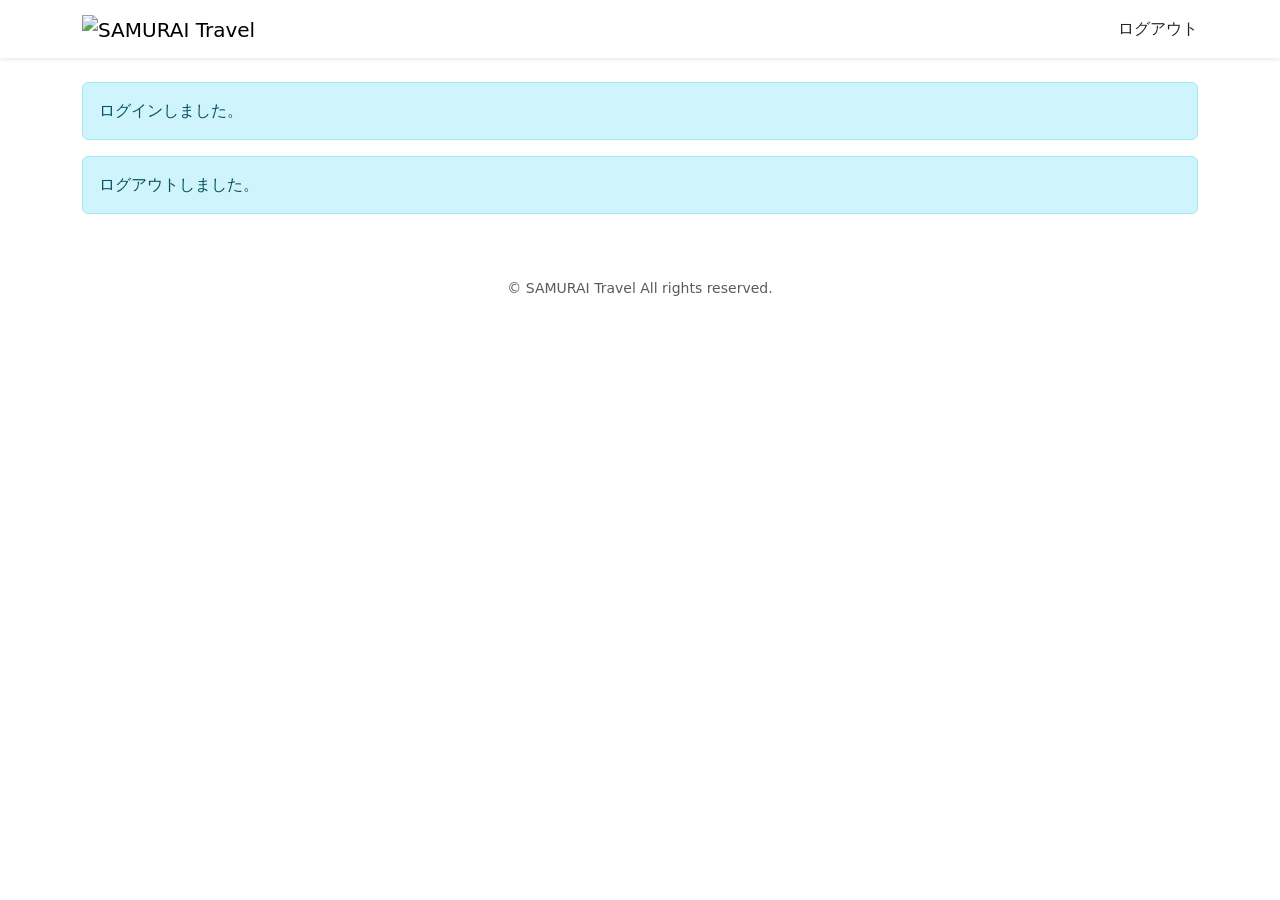
<file: samuraitravel/target/classes/templates/index.html>
<!DOCTYPE html>
<html xmlns:th="https://www.thymeleaf.org">
   <head>
       <meta charset="UTF-8">
       <meta name="viewport" content="width=device-width, initial-scale=1">

       <!-- Bootstrap -->
       <link href="https://cdn.jsdelivr.net/npm/bootstrap@5.3.0/dist/css/bootstrap.min.css" rel="stylesheet" integrity="sha384-9ndCyUaIbzAi2FUVXJi0CjmCapSmO7SnpJef0486qhLnuZ2cdeRhO02iuK6FUUVM" crossorigin="anonymous">

       <!-- Google Fonts -->
       <link rel="preconnect" href="https://fonts.googleapis.com">
       <link rel="preconnect" href="https://fonts.gstatic.com" crossorigin>
       <link href="https://fonts.googleapis.com/css2?family=Noto+Sans+JP:wght@400;500&display=swap" rel="stylesheet">

       <!-- CSSファイル -->
       <link th:href="@{/css/style.css}" rel="stylesheet">

       <title>SAMURAI Travel</title>
   </head>
   <body>
       <div class="samuraitravel-wrapper">
           <header>
               <nav class="navbar navbar-expand-md navbar-light bg-white shadow-sm samuraitravel-navbar">
                   <div class="container samuraitravel-container">
                       <a class="navbar-brand" th:href="@{/}">
                           <img class="samuraitravel-logo me-1" th:src="@{/images/logo.png}" alt="SAMURAI Travel">
                       </a>

                       <ul class="navbar-nav ms-auto">
                           <li class="nav-item">
                               <a th:href="@{/logout}" onclick="event.preventDefault(); document.getElementById('logout-form').submit();">
                                   ログアウト
                               </a>
                               <form id="logout-form" class="d-none" th:action="@{/logout}" method="post"></form>
                           </li>
                       </ul>
                   </div>
               </nav>
           </header>

           <main>
               <div class="container pt-4 pb-5 samuraitravel-container">
                   <div th:if="${param.loggedIn}" class="alert alert-info">
                       ログインしました。
                   </div>

                   <div th:if="${param.loggedOut}" class="alert alert-info">
                       ログアウトしました。
                   </div>
               </div>
           </main>

           <footer>
               <div class="d-flex justify-content-center align-items-center h-100">
                   <p class="text-center text-muted small mb-0">&copy; SAMURAI Travel All rights reserved.</p>
               </div>
           </footer>
       </div>

       <!-- Bootstrap -->
       <script src="https://cdn.jsdelivr.net/npm/bootstrap@5.3.0/dist/js/bootstrap.bundle.min.js" integrity="sha384-geWF76RCwLtnZ8qwWowPQNguL3RmwHVBC9FhGdlKrxdiJJigb/j/68SIy3Te4Bkz" crossorigin="anonymous"></script>
   </body>
</html>
</file>
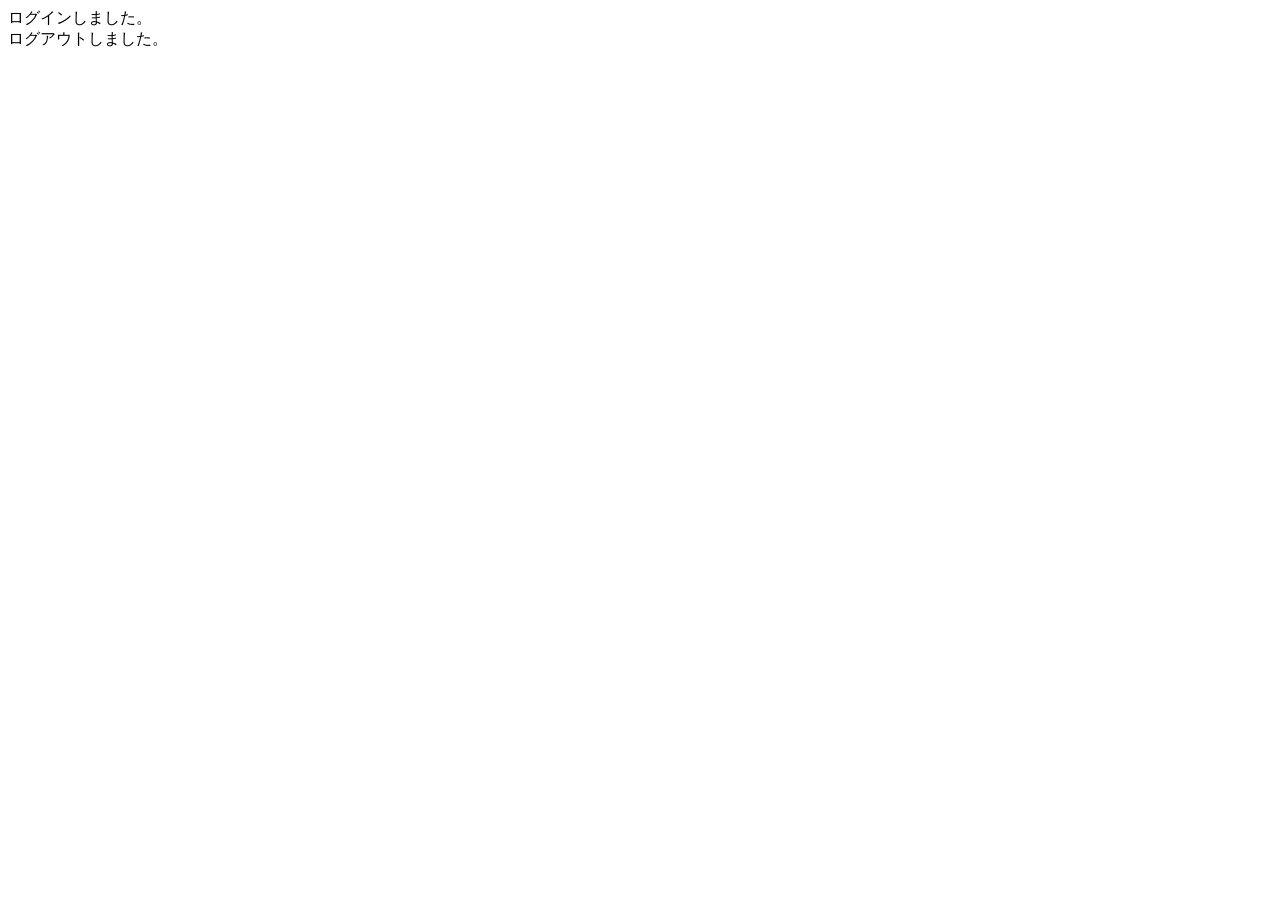
<file: samuraitravel/src/main/resources/templates/index.html>
<!DOCTYPE html>
<html xmlns:th="https://www.thymeleaf.org" xmlns:sec="http://www.thymeleaf.org/extras/spring-security">
   <head>
        <div th:replace="~{fragment :: meta}"></div>
        <div th:replace="~{fragment :: styles}"></div>

       <title>SAMURAI Travel</title>
   </head>
   <body>
       <div class="samuraitravel-wrapper">
            <div th:replace="~{fragment :: header}"></div>

           <main>
               <div class="container pt-4 pb-5 samuraitravel-container">
                   <div th:if="${param.loggedIn}" class="alert alert-info">
                       ログインしました。
                   </div>

                   <div th:if="${param.loggedOut}" class="alert alert-info">
                       ログアウトしました。
                   </div>
                    <div th:if="${successMessage}" class="alert alert-info">
                        <span th:text="${successMessage}"></span>
                    </div>
               </div>
           </main>
           <div th:replace="~{fragment :: footer}"></div>
       </div>

       <!-- Bootstrap -->
       <div th:replace="~{fragment :: scripts}"></div>
   </body>
</html>
</file>
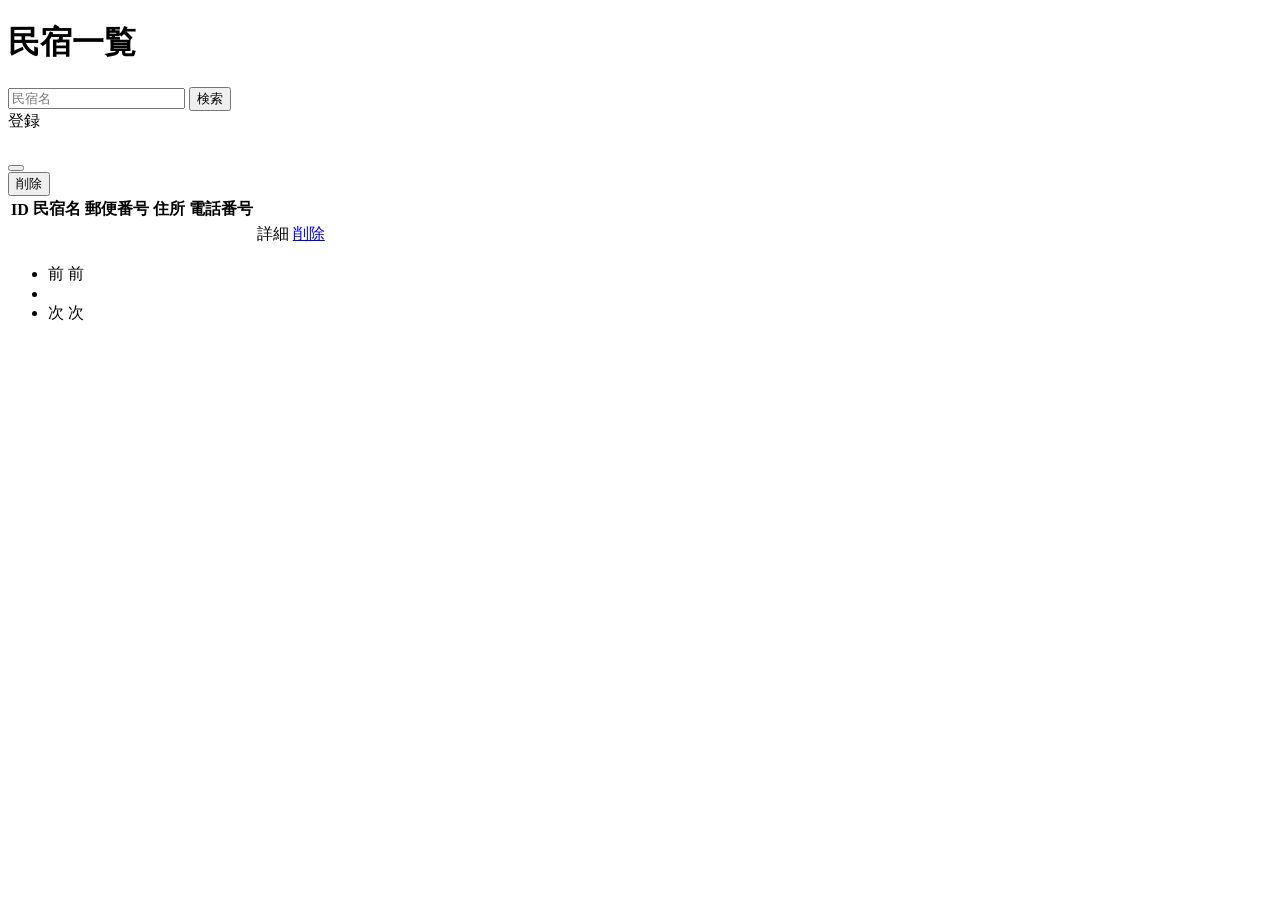
<file: samuraitravel/src/main/resources/templates/admin/houses/index.html>
<!DOCTYPE html>
<html xmlns:th="https://www.thymeleaf.org" xmlns:sec="http://www.thymeleaf.org/extras/spring-security">
   <head>
       <div th:replace="~{fragment :: meta}"></div>

       <div th:replace="~{fragment :: styles}"></div>

       <title>民宿一覧</title>
   </head>
   <body>
       <div class="samuraitravel-wrapper">
           <div th:replace="~{fragment :: header}"></div>

           <main>
               <div class="container pt-4 pb-5 samuraitravel-container">
                   <div class="row justify-content-center">
                       <div class="col-xxl-9 col-xl-10 col-lg-11">

                           <h1 class="mb-4 text-center">民宿一覧</h1>

                            <div class="d-flex justify-content-between align-items-end flex-wrap">
                                <form method="get" th:action="@{/admin/houses}" class="mb-3">
                                    <div class="input-group">
                                        <input type="text" class="form-control" name="keyword" th:value="${keyword}" placeholder="民宿名">
                                        <button type="submit" class="btn text-white shadow-sm samuraitravel-btn">検索</button>
                                    </div>
                                </form>                                
                                <a th:href="@{/admin/houses/register}" class="btn text-white shadow-sm mb-3 samuraitravel-btn">登録</a>
                           </div>
                           
                            <div th:if="${successMessage}" class="alert alert-info">
                                <span th:text="${successMessage}"></span>
                            </div>                            
                           
                            <div th:if="${errorMessage}" class="alert alert-danger">
                                <span th:text="${errorMessage}"></span>
                            </div>     

                           <table class="table">
                               <thead>
                                   <tr>
                                       <th scope="col">ID</th>
                                       <th scope="col">民宿名</th>
                                       <th scope="col">郵便番号</th>
                                       <th scope="col">住所</th>
                                       <th scope="col">電話番号</th>
                                       <th scope="col"></th>
                                       <th scope="col"></th>
                                   </tr>
                               </thead>
                               <tbody>
                                   <tr th:each="house : ${housePage}">
                                       <td th:text="${house.id}"></td>
                                       <td th:text="${house.name}"></td>
                                       <td th:text="${house.postalCode}"></td>
                                       <td th:text="${house.address}"></td>
                                       <td th:text="${house.phoneNumber}"></td>
                                       <td><a th:href="@{/admin/houses/__${house.id}__}">詳細</a></td>
                                        <td><a href="#" class="samuraitravel-link-danger" data-bs-toggle="modal" th:data-bs-target="${'#deleteHouseModal' + house.id}">削除</a></td>

                                        <!-- 削除用モーダル -->
                                        <div class="modal fade" th:id="${'deleteHouseModal' + house.id}" tabindex="-1" th:aria-labelledby="${'deleteHouseModalLabel' + house.id}">
                                            <div class="modal-dialog">
                                                <div class="modal-content">
                                                    <div class="modal-header">
                                                        <h5 class="modal-title" th:id="${'deleteHouseModalLabel' + house.id}" th:text="${house.name + 'を削除してもよろしいですか？'}"></h5>
                                                        <button type="button" class="btn-close" data-bs-dismiss="modal" aria-label="閉じる"></button>
                                                    </div>
                                                    <div class="modal-footer">
                                                        <form method="post"th:action="@{/admin/houses/__${house.id}__/delete}">
                                                            <button type="submit" class="btn samuraitravel-btn-danger text-white shadow-sm">削除</button>
                                                        </form>
                                                    </div>
                                                </div>
                                            </div>
                                        </div>   
                                   </tr>
                               </tbody>
                           </table>
                           <!-- ページネーション -->
                            <div th:if="${housePage.getTotalPages() > 1}" class="d-flex justify-content-center">
                                <nav aria-label="民宿一覧ページ">
                                    <ul class="pagination">
                                        <li class="page-item">
                                            <span th:if="${housePage.isFirst()}" class="page-link disabled">前</span>
                                            <a th:unless="${housePage.isFirst()}" th:href="@{/admin/houses(page = ${housePage.getNumber() - 1}, keyword = ${keyword})}" class="page-link samuraitravel-page-link">前</a>
                                        </li>
                                        <li th:each="i : ${#numbers.sequence(0, housePage.getTotalPages() - 1)}" class="page-item">
                                            <span th:if="${i == housePage.getNumber()}" class="page-link active samuraitravel-active" th:text="${i + 1}"></span>
                                            <a th:unless="${i == housePage.getNumber()}" th:href="@{/admin/houses(page = ${i}, keyword = ${keyword})}" class="page-link samuraitravel-page-link" th:text="${i + 1}"></a>
                                        </li>
                                        <li class="page-item">
                                            <span th:if="${housePage.isLast()}" class="page-link disabled">次</span>
                                            <a th:unless="${housePage.isLast()}" th:href="@{/admin/houses(page = ${housePage.getNumber() + 1}, keyword = ${keyword})}" class="page-link samuraitravel-page-link">次</a>
                                        </li>
                                    </ul>
                                </nav>
                            </div>    
                       </div>
                   </div>
               </div>
           </main>

           <div th:replace="~{fragment :: footer}"></div>
       </div>

       <div th:replace="~{fragment :: scripts}"></div>
   </body>
</html>
</file>
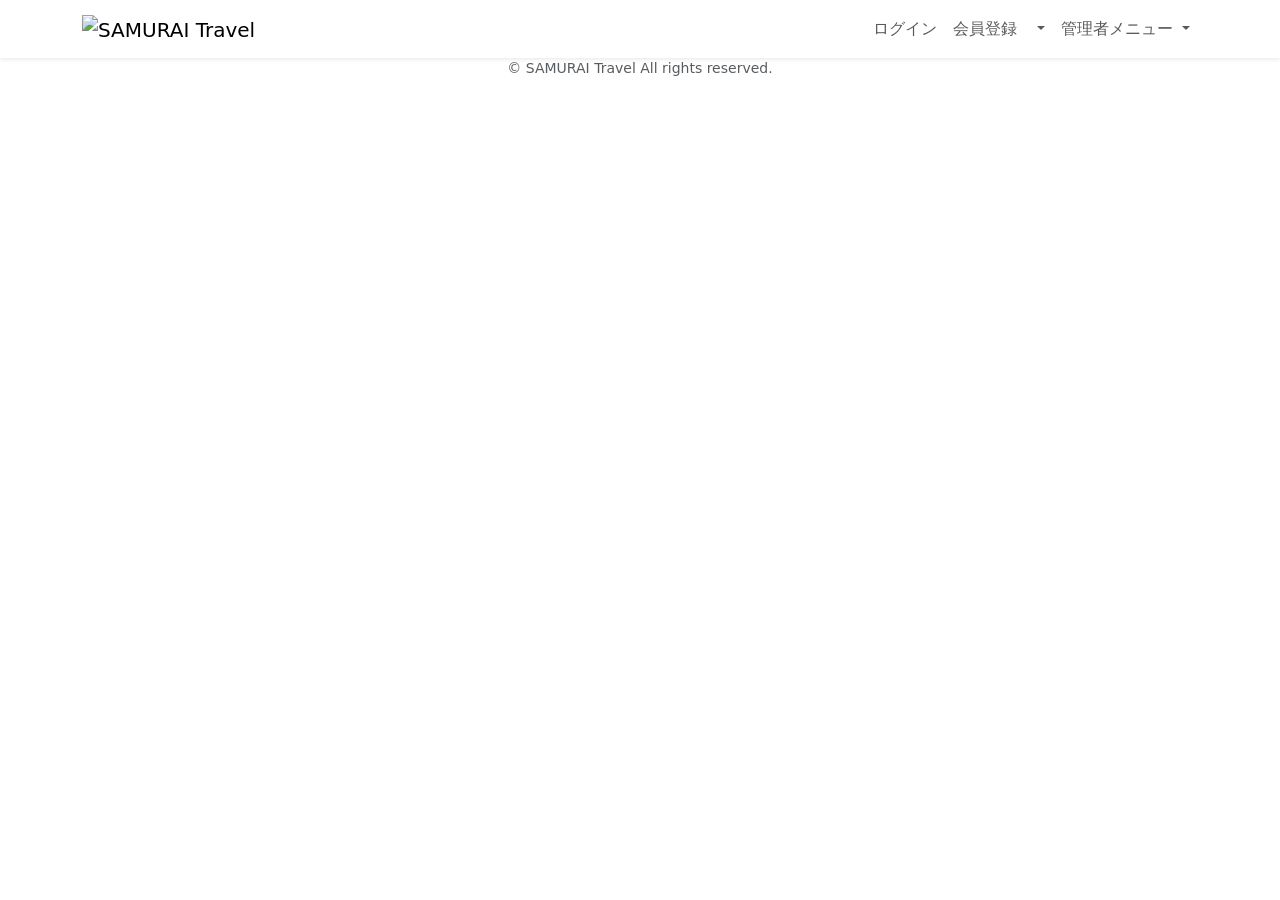
<file: samuraitravel/src/main/resources/templates/fragment.html>
<!DOCTYPE html>
<html xmlns:th="https://www.thymeleaf.org" xmlns:sec="http://www.thymeleaf.org/extras/spring-security">
   <head>
       <!-- meta要素の部品化 -->
       <div th:fragment="meta" th:remove="tag">
           <meta charset="UTF-8">
           <meta name="viewport" content="width=device-width, initial-scale=1">
       </div>

       <!-- link要素の部品化 -->
       <div th:fragment="styles" th:remove="tag">
           <!-- Bootstrap -->
           <link href="https://cdn.jsdelivr.net/npm/bootstrap@5.3.0/dist/css/bootstrap.min.css" rel="stylesheet" integrity="sha384-9ndCyUaIbzAi2FUVXJi0CjmCapSmO7SnpJef0486qhLnuZ2cdeRhO02iuK6FUUVM" crossorigin="anonymous">

           <!-- Google Fonts -->
           <link rel="preconnect" href="https://fonts.googleapis.com">
           <link rel="preconnect" href="https://fonts.gstatic.com" crossorigin>
           <link href="https://fonts.googleapis.com/css2?family=Noto+Sans+JP:wght@400;500&display=swap" rel="stylesheet">

           <!-- CSSファイル -->
           <link th:href="@{/css/style.css}" rel="stylesheet" >
       </div>

       <title>部品化用のHTMLファイル</title>
   </head>
   <body>
       <!-- ヘッダーの部品化 -->
       <div th:fragment="header" th:remove="tag">
           <header>
               <nav class="navbar navbar-expand-md navbar-light bg-white shadow-sm samuraitravel-navbar">
                   <div class="container samuraitravel-container">
                       <a class="navbar-brand" th:href="@{/}">
                           <img class="samuraitravel-logo me-1" th:src="@{/images/logo.png}" alt="SAMURAI Travel">
                       </a>

                       <button class="navbar-toggler" type="button" data-bs-toggle="collapse" data-bs-target="#navbarSupportedContent" aria-controls="navbarSupportedContent" aria-expanded="false" aria-label="Toggle navigation">
                           <span class="navbar-toggler-icon"></span>
                       </button>

                       <div class="collapse navbar-collapse" id="navbarSupportedContent">
                           <ul class="navbar-nav ms-auto">
                               <!-- 未ログインであれば表示する -->
                               <li class="nav-item" sec:authorize="isAnonymous()">
                                   <a class="nav-link" th:href="@{/login}">ログイン</a>
                               </li>
                               <li class="nav-item" sec:authorize="isAnonymous()">
                                    <a class="nav-link" th:href="@{/signup}">会員登録</a>
                               </li>

                               <!-- ログイン済みの一般ユーザーであれば表示する -->
                               <li class="nav-item dropdown" sec:authorize="hasRole('ROLE_GENERAL')">
                                   <a id="navbarDropdownGeneral" class="nav-link dropdown-toggle" href="#" role="button" data-bs-toggle="dropdown" aria-haspopup="true" aria-expanded="false" v-pre>
                                       <span sec:authentication="principal.user.name"></span>
                                   </a>

                                   <div class="dropdown-menu dropdown-menu-end" aria-labelledby="navbarDropdownGeneral">
                                       <a class="dropdown-item samuraitravel-dropdown-item" href="#">会員情報</a>
                                       <a class="dropdown-item samuraitravel-dropdown-item" href="#">予約一覧</a>

                                       <div class="dropdown-divider"></div>

                                       <a class="dropdown-item samuraitravel-dropdown-item" th:href="@{/logout}" onclick="event.preventDefault(); document.getElementById('logout-form').submit();">
                                           ログアウト
                                       </a>
                                       <form id="logout-form" class="d-none" th:action="@{/logout}" method="post"></form>
                                   </div>
                               </li>

                               <!-- ログイン済みの管理者であれば表示する -->
                               <li class="nav-item dropdown" sec:authorize="hasRole('ROLE_ADMIN')">
                                   <a id="navbarDropdownAdmin" class="nav-link dropdown-toggle" href="#" role="button" data-bs-toggle="dropdown" aria-haspopup="true" aria-expanded="false" v-pre>
                                       管理者メニュー
                                   </a>

                                   <div class="dropdown-menu dropdown-menu-end" aria-labelledby="navbarDropdownAdmin">
                                       <a class="dropdown-item samuraitravel-dropdown-item" href="#">会員一覧</a>
                                       <a class="dropdown-item samuraitravel-dropdown-item" href="#">民宿一覧</a>

                                       <div class="dropdown-divider"></div>

                                       <a class="dropdown-item samuraitravel-dropdown-item" th:href="@{/logout}" onclick="event.preventDefault(); document.getElementById('logout-form').submit();">
                                           ログアウト
                                       </a>
                                       <form id="logout-form" class="d-none" th:action="@{/logout}" method="post"></form>
                                   </div>
                               </li>
                           </ul>
                       </div>
                   </div>
               </nav>
           </header>
       </div>

       <!-- フッターの部品化 -->
       <div th:fragment="footer" th:remove="tag">
           <footer>
               <div class="d-flex justify-content-center align-items-center h-100">
                   <p class="text-center text-muted small mb-0">&copy; SAMURAI Travel All rights reserved.</p>
               </div>
           </footer>
       </div>

       <!-- script要素の部品化 -->
       <div th:fragment="scripts" th:remove="tag">
           <!-- Bootstrap -->
           <script src="https://cdn.jsdelivr.net/npm/bootstrap@5.3.0/dist/js/bootstrap.bundle.min.js" integrity="sha384-geWF76RCwLtnZ8qwWowPQNguL3RmwHVBC9FhGdlKrxdiJJigb/j/68SIy3Te4Bkz" crossorigin="anonymous"></script>
       </div>
   </body>
</html>
</file>
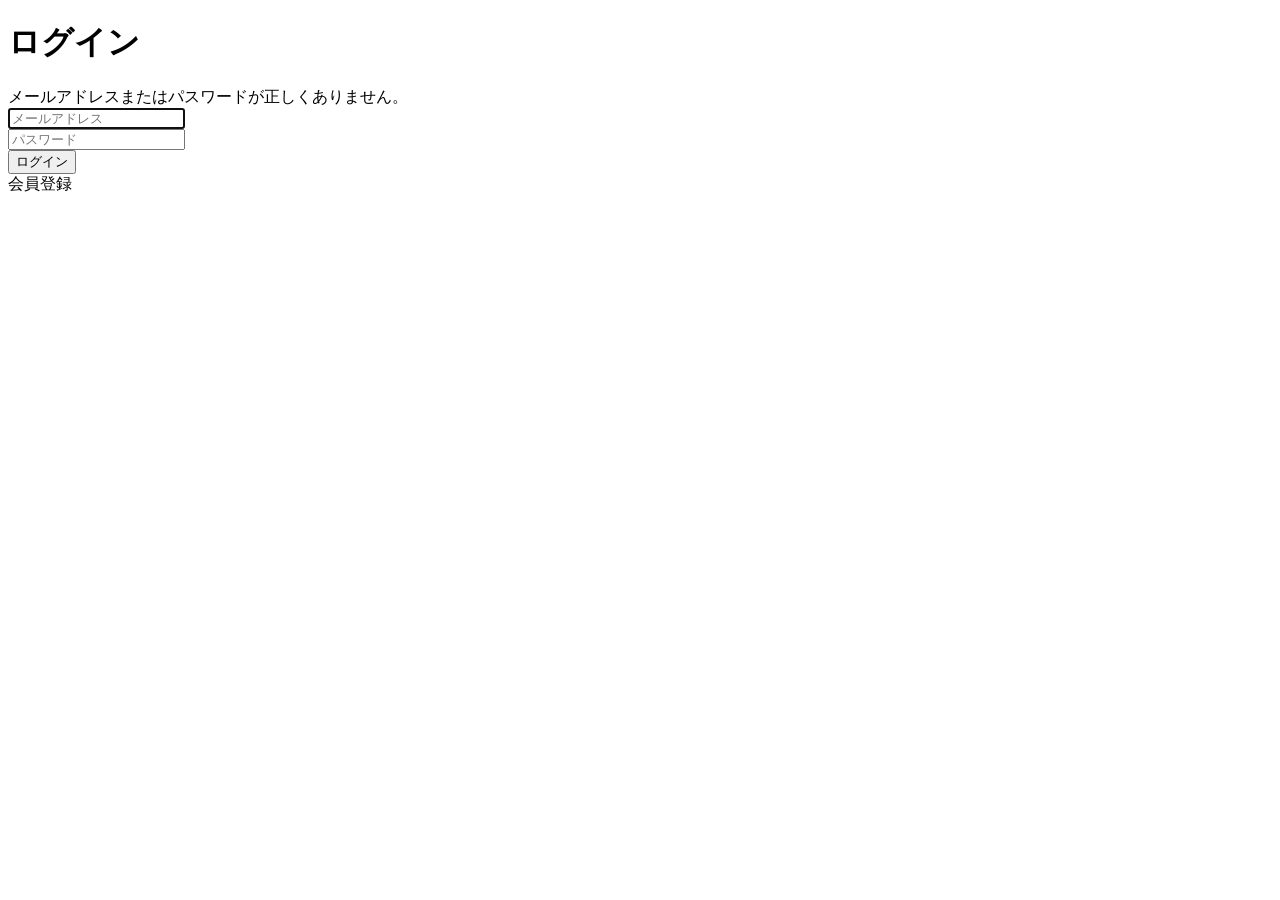
<file: samuraitravel/src/main/resources/templates/auth/login.html>
<!DOCTYPE html>
<html xmlns:th="https://www.thymeleaf.org" xmlns:sec="http://www.thymeleaf.org/extras/spring-security">
	
   <head>
        <div th:replace="~{fragment :: meta}"></div>
        <div th:replace="~{fragment :: styles}"></div>

       <title>ログイン</title>
   </head>
   <body>
       <div class="samuraitravel-wrapper">
       <div th:replace="~{fragment :: header}"></div>

           <main>
               <div class="container pt-4 pb-5 samuraitravel-container">
                   <div class="row justify-content-center">
                       <div class="col-xl-3 col-lg-4 col-md-5 col-sm-7">
                           <h1 class="mb-4 text-center">ログイン</h1>

                           <div th:if="${param.error}" class="alert alert-danger">
                               メールアドレスまたはパスワードが正しくありません。
                           </div>

                           <form th:action="@{/login}" method="post">
                               <div class="form-group mb-3">
                                   <input type="text" class="form-control" name="username" autocomplete="email" placeholder="メールアドレス" autofocus>
                               </div>
                               <div class="form-group mb-3">
                                   <input type="password" class="form-control" name="password" autocomplete="new-password" placeholder="パスワード">
                               </div>

                               <div class="d-flex justify-content-center my-4">
                                   <button type="submit" class="btn text-white shadow-sm w-100 samuraitravel-btn">ログイン</button>
                               </div>
                           </form>

                           <div class="text-center">
                                <a th:href="@{/signup}">会員登録</a>
                           </div>
                       </div>
                   </div>
               </div>
           </main>

       		<div th:replace="~{fragment :: footer}"></div>
       </div>

        <div th:replace="~{fragment :: scripts}"></div>
       </body>
</html>
</file>
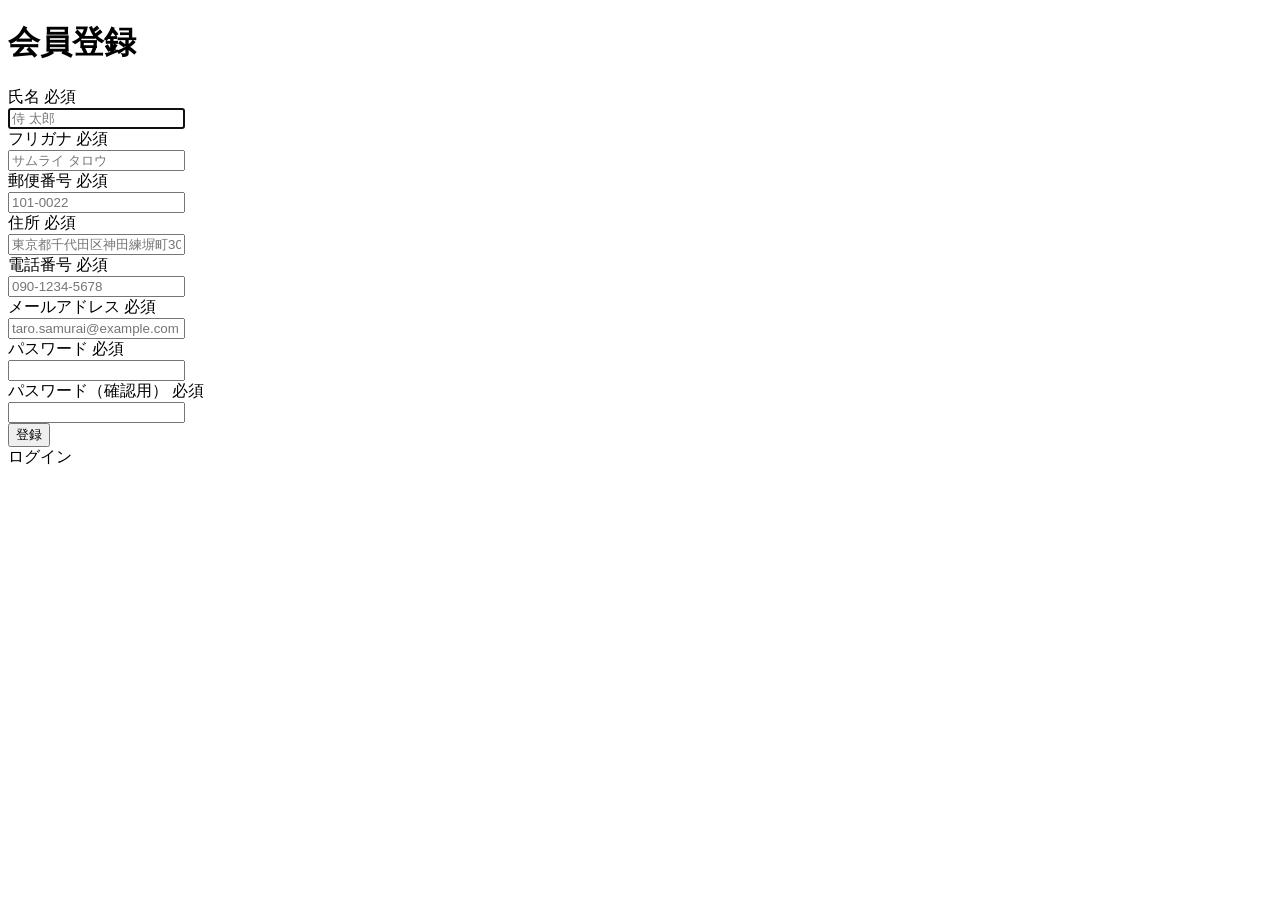
<file: samuraitravel/src/main/resources/templates/auth/signup.html>
<!DOCTYPE html>
<html xmlns:th="https://www.thymeleaf.org" xmlns:sec="http://www.thymeleaf.org/extras/spring-security">
   <head>
       <div th:replace="~{fragment :: meta}"></div>

       <div th:replace="~{fragment :: styles}"></div>

       <title>会員登録</title>
   </head>
   <body>
       <div class="samuraitravel-wrapper">
           <div th:replace="~{fragment :: header}"></div>

           <main>
               <div class="container pt-4 pb-5 samuraitravel-container">
                   <div class="row justify-content-center">
                       <div class="col-xl-5 col-lg-6 col-md-8">

                           <h1 class="mb-4 text-center">会員登録</h1>

                           <form method="post" th:action="@{/signup}" th:object="${signupForm}">
                               <div class="form-group row mb-3">
                                   <div class="col-md-5">
                                       <label for="name" class="col-form-label text-md-left fw-bold">
                                           <div class="d-flex align-items-center">
                                               <span class="me-1">氏名</span>
                                               <span class="badge bg-danger">必須</span>
                                           </div>
                                       </label>
                                   </div>
                                   <div class="col-md-7">
                                       <div th:if="${#fields.hasErrors('name')}" class="text-danger small mb-2" th:errors="*{name}"></div>
                                       <input type="text" class="form-control" th:field="*{name}" autocomplete="name" autofocus placeholder="侍 太郎">
                                   </div>
                               </div>

                               <div class="form-group row mb-3">
                                   <div class="col-md-5">
                                       <label for="furigana" class="col-form-label text-md-left fw-bold">
                                           <div class="d-flex align-items-center">
                                               <span class="me-1">フリガナ</span>
                                               <span class="badge bg-danger">必須</span>
                                           </div>
                                       </label>
                                   </div>
                                   <div class="col-md-7">
                                       <div th:if="${#fields.hasErrors('furigana')}" class="text-danger small mb-2" th:errors="*{furigana}"></div>
                                       <input type="text" class="form-control" th:field="*{furigana}" placeholder="サムライ タロウ">
                                   </div>
                               </div>

                               <div class="form-group row mb-3">
                                   <div class="col-md-5">
                                       <label for="postalCode" class="col-form-label text-md-left fw-bold">
                                            <div class="d-flex align-items-center">
                                                <span class="me-1">郵便番号</span>
                                                <span class="badge bg-danger">必須</span>
                                            </div>
                                        </label>
                                   </div>
                                   <div class="col-md-7">
                                       <div th:if="${#fields.hasErrors('postalCode')}" class="text-danger small mb-2" th:errors="*{postalCode}"></div>
                                       <input type="text" class="form-control" th:field="*{postalCode}" autocomplete="postal-code" placeholder="101-0022">
                                   </div>
                               </div>

                               <div class="form-group row mb-3">
                                   <div class="col-md-5">
                                       <label for="address" class="col-form-label text-md-left fw-bold">
                                            <div class="d-flex align-items-center">
                                                <span class="me-1">住所</span>
                                                <span class="badge bg-danger">必須</span>
                                            </div>
                                        </label>
                                   </div>
                                   <div class="col-md-7">
                                        <div th:if="${#fields.hasErrors('address')}" class="text-danger small mb-2" th:errors="*{address}"></div>
                                       <input type="text" class="form-control" th:field="*{address}" placeholder="東京都千代田区神田練塀町300番地">
                                   </div>
                               </div>

                               <div class="form-group row mb-3">
                                   <div class="col-md-5">
                                       <label for="phoneNumber" class="col-form-label text-md-left fw-bold">
                                            <div class="d-flex align-items-center">
                                                <span class="me-1">電話番号</span>
                                                <span class="badge bg-danger">必須</span>
                                            </div>
                                       </label>
                                   </div>
                                   <div class="col-md-7">
                                        <div th:if="${#fields.hasErrors('phoneNumber')}" class="text-danger small mb-2" th:errors="*{phoneNumber}"></div>
                                       <input type="text" class="form-control" th:field="*{phoneNumber}" autocomplete="tel-national" placeholder="090-1234-5678">
                                   </div>
                               </div>

                               <div class="form-group row mb-3">
                                   <div class="col-md-5">
                                       <label for="email" class="col-form-label text-md-left fw-bold">
                                           <div class="d-flex align-items-center">
                                               <span class="me-1">メールアドレス</span>
                                               <span class="badge bg-danger">必須</span>
                                           </div>
                                       </label>
                                   </div>
                                   <div class="col-md-7">
                                       <div th:if="${#fields.hasErrors('email')}" class="text-danger small mb-2" th:errors="*{email}"></div>
                                       <input type="text" class="form-control" th:field="*{email}" autocomplete="email" placeholder="taro.samurai@example.com">
                                   </div>
                               </div>

                               <div class="form-group row mb-3">
                                   <div class="col-md-5">
                                       <label for="password" class="col-form-label text-md-left fw-bold">
                                           <div class="d-flex align-items-center">
                                               <span class="me-1">パスワード</span>
                                               <span class="badge bg-danger">必須</span>
                                           </div>
                                       </label>
                                   </div>
                                   <div class="col-md-7">
                                       <div th:if="${#fields.hasErrors('password')}" class="text-danger small mb-2" th:errors="*{password}"></div>
                                       <input type="password" class="form-control" th:field="*{password}" autocomplete="new-password">
                                   </div>
                               </div>

                               <div class="form-group row mb-3">
                                   <div class="col-md-5">
                                       <label for="passwordConfirmation" class="col-form-label text-md-left fw-bold">
                                           <div class="d-flex align-items-center">
                                               <span class="me-1">パスワード（確認用）</span>
                                               <span class="badge bg-danger">必須</span>
                                           </div>
                                       </label>
                                   </div>
                                   <div class="col-md-7">
                                       <div th:if="${#fields.hasErrors('passwordConfirmation')}" class="text-danger small mb-2" th:errors="*{passwordConfirmation}"></div>
                                       <input type="password" class="form-control" th:field="*{passwordConfirmation}" autocomplete="new-password">
                                   </div>
                               </div>

                               <div class="d-flex justify-content-center my-4">
                                   <button type="submit" class="btn text-white shadow-sm w-50 samuraitravel-btn">登録</button>
                               </div>
                           </form>

                           <div class="text-center">
                               <a th:href="@{/login}">ログイン</a>
                           </div>
                       </div>
                   </div>
               </div>
           </main>

           <div th:replace="~{fragment :: footer}"></div>
       </div>

       <div th:replace="~{fragment :: scripts}"></div>
   </body>
</html>
</file>
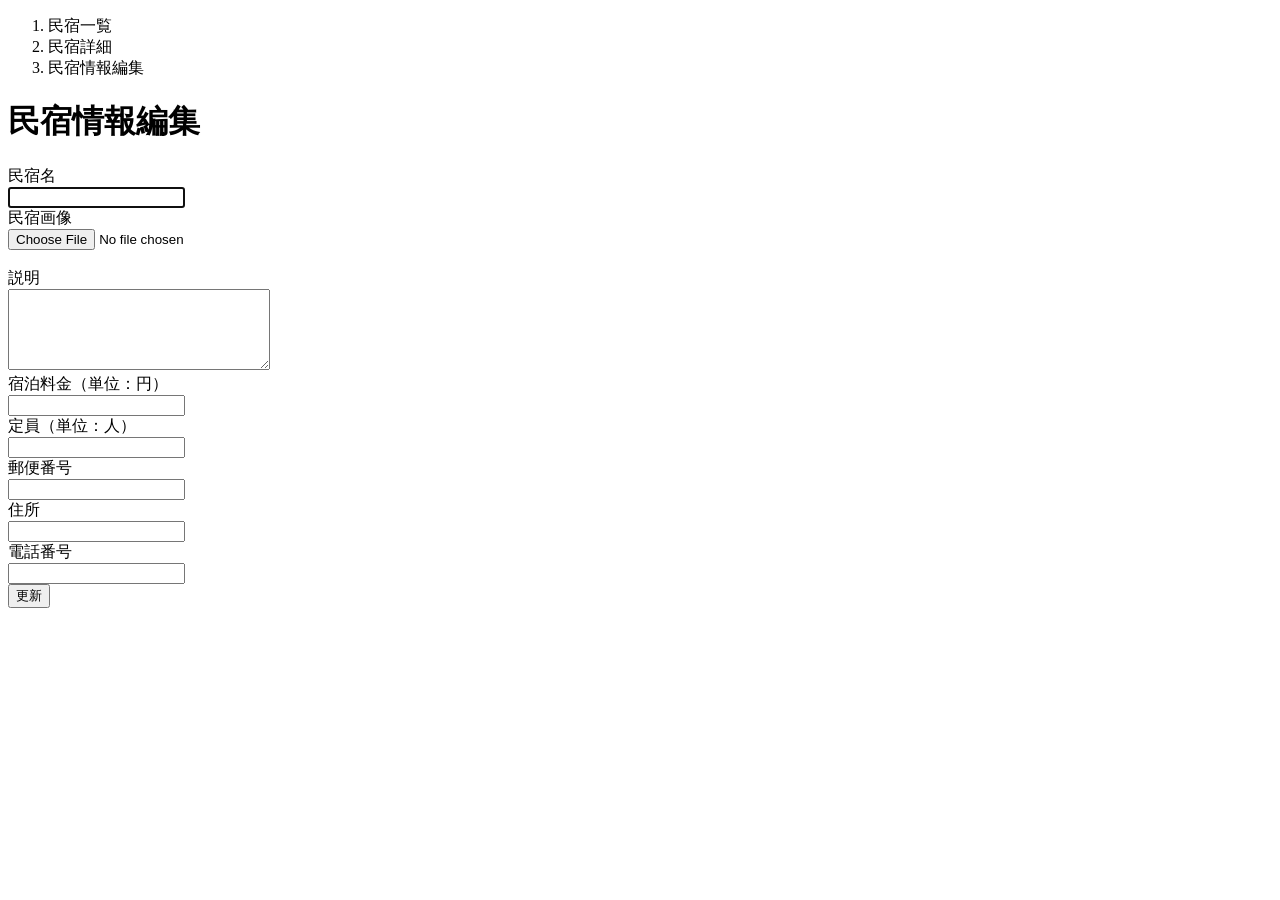
<file: samuraitravel/src/main/resources/templates/admin/houses/edit.html>
<!DOCTYPE html>
<html xmlns:th="https://www.thymeleaf.org" xmlns:sec="http://www.thymeleaf.org/extras/spring-security">
   <head>
       <div th:replace="~{fragment :: meta}"></div>

       <div th:replace="~{fragment :: styles}"></div>

       <title>民宿情報編集</title>
   </head>
   <body>
       <div class="samuraitravel-wrapper">
           <div th:replace="~{fragment :: header}"></div>

           <main>
               <div class="container pt-4 pb-5 samuraitravel-container">
                   <div class="row justify-content-center">
                       <div class="col-xl-5 col-lg-6 col-md-8">
                           <nav class="mb-4" style="--bs-breadcrumb-divider: '>';" aria-label="breadcrumb">
                               <ol class="breadcrumb mb-0">
                                   <li class="breadcrumb-item"><a th:href="@{/admin/houses}">民宿一覧</a></li>
                                   <li class="breadcrumb-item"><a th:href="@{/admin/houses/__${house.id}__}">民宿詳細</a></li>
                                   <li class="breadcrumb-item active" aria-current="page">民宿情報編集</li>
                               </ol>
                           </nav>

                           <h1 class="mb-4 text-center">民宿情報編集</h1>

                           <form method="post" th:action="@{/admin/houses/__${house.id}__/update}" th:object="${houseEditForm}" enctype="multipart/form-data">
                               <div class="form-group row mb-3">
                                   <div class="col-md-4">
                                       <label for="name" class="col-form-label text-md-left fw-bold">民宿名</label>
                                   </div>
                                   <div class="col-md-8">
                                       <div th:if="${#fields.hasErrors('name')}" class="text-danger small mb-2" th:errors="*{name}"></div>
                                       <input type="text" class="form-control" th:field="*{name}" autofocus>
                                   </div>
                               </div>

                               <div class="form-group row mb-3">
                                   <div class="col-md-4">
                                       <label for="imageFile" class="col-form-label text-md-left fw-bold">民宿画像</label>
                                   </div>
                                   <div class="col-md-8">
                                       <div th:if="${#fields.hasErrors('imageFile')}" class="text-danger small mb-2" th:errors="*{imageFile}"></div>
                                       <input type="file" class="form-control" th:field="*{imageFile}">
                                   </div>
                               </div>

                               <!-- 選択された画像の表示場所 -->
                               <div th:if="${house.imageName}" class="row" id="imagePreview"><img th:src="@{/storage/__${house.imageName}__}" class="mb-3"></div>
                               <div th:unless="${house.imageName}" class="row" id="imagePreview"></div>

                               <div class="form-group row mb-3">
                                   <div class="col-md-4">
                                       <label for="description" class="col-form-label text-md-left fw-bold">説明</label>
                                   </div>
                                   <div class="col-md-8">
                                       <div th:if="${#fields.hasErrors('description')}" class="text-danger small mb-2" th:errors="*{description}"></div>
                                       <textarea class="form-control" th:field="*{description}" cols="30" rows="5"></textarea>
                                   </div>
                               </div>

                               <div class="form-group row mb-3">
                                   <div class="col-md-4">
                                       <label for="price" class="col-form-label text-md-left fw-bold">宿泊料金（単位：円）</label>
                                   </div>
                                   <div class="col-md-8">
                                       <div th:if="${#fields.hasErrors('price')}" class="text-danger small mb-2" th:errors="*{price}"></div>
                                       <input type="number" class="form-control" th:field="*{price}">
                                   </div>
                               </div>

                               <div class="form-group row mb-3">
                                   <div class="col-md-4">
                                       <label for="capacity" class="col-form-label text-md-left fw-bold">定員（単位：人）</label>
                                   </div>
                                   <div class="col-md-8">
                                       <div th:if="${#fields.hasErrors('capacity')}" class="text-danger small mb-2" th:errors="*{capacity}"></div>
                                       <input type="number" class="form-control" th:field="*{capacity}">
                                   </div>
                               </div>

                               <div class="form-group row mb-3">
                                   <div class="col-md-4">
                                       <label for="postalCode" class="col-form-label text-md-left fw-bold">郵便番号</label>
                                   </div>
                                   <div class="col-md-8">
                                       <div th:if="${#fields.hasErrors('postalCode')}" class="text-danger small mb-2" th:errors="*{postalCode}"></div>
                                       <input type="text" class="form-control" th:field="*{postalCode}">
                                   </div>
                               </div>

                               <div class="form-group row mb-3">
                                   <div class="col-md-4">
                                       <label for="address" class="col-form-label text-md-left fw-bold">住所</label>
                                   </div>
                                   <div class="col-md-8">
                                       <div th:if="${#fields.hasErrors('address')}" class="text-danger small mb-2" th:errors="*{address}"></div>
                                       <input type="text" class="form-control" th:field="*{address}">
                                   </div>
                               </div>

                               <div class="form-group row mb-3">
                                   <div class="col-md-4">
                                       <label for="phoneNumber" class="col-form-label text-md-left fw-bold">電話番号</label>
                                   </div>
                                   <div class="col-md-8">
                                       <div th:if="${#fields.hasErrors('phoneNumber')}" class="text-danger small mb-2" th:errors="*{phoneNumber}"></div>
                                       <input type="text" class="form-control" th:field="*{phoneNumber}">
                                   </div>
                               </div>


                               <div class="form-group d-flex justify-content-center my-4">
                                   <button type="submit" class="btn text-white shadow-sm w-50 samuraitravel-btn">更新</button>
                               </div>
                           </form>
                       </div>
                   </div>
               </div>
           </main>

           <div th:replace="~{fragment :: footer}"></div>
       </div>

       <div th:replace="~{fragment :: scripts}"></div>
       <script th:src="@{/js/preview.js}"></script>
   </body>
</html>
</file>
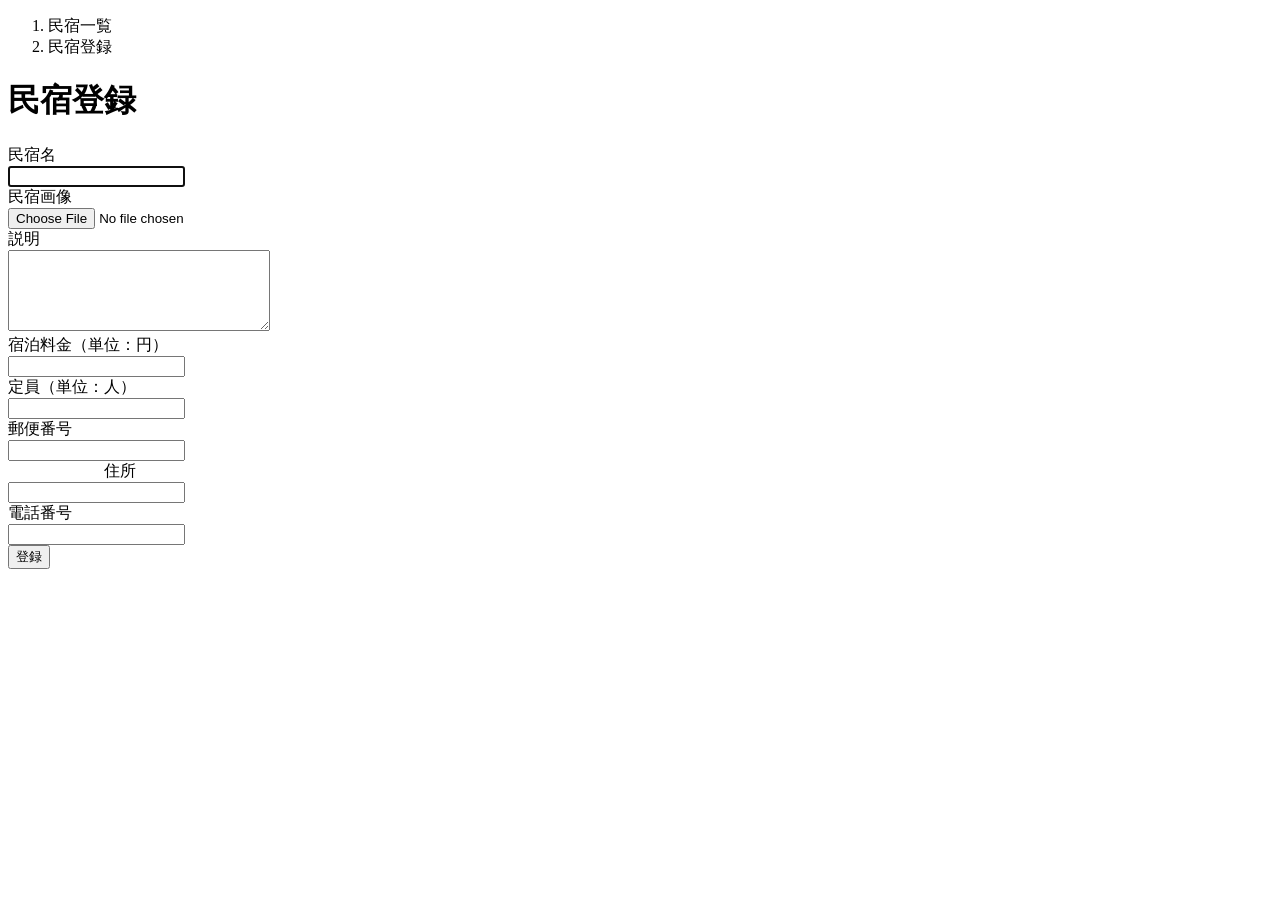
<file: samuraitravel/src/main/resources/templates/admin/houses/register.html>
<!DOCTYPE html>
<html xmlns:th="https://www.thymeleaf.org">
   <head>
       <div th:replace="~{fragment :: meta}"></div>

       <div th:replace="~{fragment :: styles}"></div>

       <title>民宿登録</title>
   </head>
   <body>
       <div class="samuraitravel-wrapper">
           <div th:replace="~{fragment :: header}"></div>

           <main>
               <div class="container pt-4 pb-5 samuraitravel-container">
                   <div class="row justify-content-center">
                       <div class="col-xl-5 col-lg-6 col-md-8">
                           <nav class="mb-4" style="--bs-breadcrumb-divider: '>';" aria-label="breadcrumb">
                               <ol class="breadcrumb mb-0">
                                   <li class="breadcrumb-item"><a th:href="@{/admin/houses}">民宿一覧</a></li>
                                   <li class="breadcrumb-item active" aria-current="page">民宿登録</li>
                               </ol>
                           </nav>

                           <h1 class="mb-4 text-center">民宿登録</h1>

                           <form method="post" th:action="@{/admin/houses/create}" th:object="${houseRegisterForm}" enctype="multipart/form-data">
                               <div class="form-group row mb-3">
                                   <div class="col-md-4">
                                       <label for="name" class="col-form-label text-md-left fw-bold">民宿名</label>
                                   </div>
                                   <div class="col-md-8">
                                       <div th:if="${#fields.hasErrors('name')}" class="text-danger small mb-2" th:errors="*{name}"></div>
                                       <input type="text" class="form-control" th:field="*{name}" autofocus>
                                   </div>
                               </div>

                               <div class="form-group row mb-3">
                                   <div class="col-md-4">
                                       <label for="imageFile" class="col-form-label text-md-left fw-bold">民宿画像</label>
                                   </div>
                                   <div class="col-md-8">
                                       <div th:if="${#fields.hasErrors('imageFile')}" class="text-danger small mb-2" th:errors="*{imageFile}"></div>
                                       <input type="file" class="form-control" th:field="*{imageFile}">
                                   </div>
                               </div>

                               <!-- 選択された画像の表示場所 -->
                               <div class="row" id="imagePreview"></div>

                               <div class="form-group row mb-3">
                                   <div class="col-md-4">
                                       <label for="description" class="col-form-label text-md-left fw-bold">説明</label>
                                   </div>
                                   <div class="col-md-8">
                                       <div th:if="${#fields.hasErrors('description')}" class="text-danger small mb-2" th:errors="*{description}"></div>
                                       <textarea class="form-control" th:field="*{description}" cols="30" rows="5"></textarea>
                                   </div>
                               </div>

                               <div class="form-group row mb-3">
                                   <div class="col-md-4">
                                       <label for="price" class="col-form-label text-md-left fw-bold">宿泊料金（単位：円）</label>
                                   </div>
                                   <div class="col-md-8">
                                       <div th:if="${#fields.hasErrors('price')}" class="text-danger small mb-2" th:errors="*{price}"></div>
                                       <input type="number" class="form-control" th:field="*{price}">
                                   </div>
                               </div>

                               <div class="form-group row mb-3">
                                   <div class="col-md-4">
                                       <label for="capacity" class="col-form-label text-md-left fw-bold">定員（単位：人）</label>
                                   </div>
                                   <div class="col-md-8">
                                       <div th:if="${#fields.hasErrors('capacity')}" class="text-danger small mb-2" th:errors="*{capacity}"></div>
                                       <input type="number" class="form-control" th:field="*{capacity}">
                                   </div>
                               </div>

                               <div class="form-group row mb-3">
                                   <div class="col-md-4">
                                       <label for="postalCode" class="col-form-label text-md-left fw-bold">郵便番号</label>
                                   </div>
                                   <div class="col-md-8">
                                       <div th:if="${#fields.hasErrors('postalCode')}" class="text-danger small mb-2" th:errors="*{postalCode}"></div>
                                       <input type="text" class="form-control" th:field="*{postalCode}">
                                   </div>
                               </div>

                               <div class="form-group row mb-3">
                                   <div class="col-md-4">
                              　　　　　　<label for="address" class="col-form-label text-md-left fw-bold">住所</label>
                                   </div>
                                   <div class="col-md-8">
                                       <div th:if="${#fields.hasErrors('address')}" class="text-danger small mb-2" th:errors="*{address}"></div>
                                       <input type="text" class="form-control" th:field="*{address}">
                                   </div>
                               </div>

                               <div class="form-group row mb-3">
                                   <div class="col-md-4">
                                       <label for="phoneNumber" class="col-form-label text-md-left fw-bold">電話番号</label>
                                   </div>
                                   <div class="col-md-8">
                                       <div th:if="${#fields.hasErrors('phoneNumber')}" class="text-danger small mb-2" th:errors="*{phoneNumber}"></div>
                                       <input type="text" class="form-control" th:field="*{phoneNumber}">
                                   </div>
                               </div>


                               <div class="d-flex justify-content-center my-4">
                                   <button type="submit" class="btn text-white shadow-sm w-50 samuraitravel-btn">登録</button>
                               </div>
                           </form>
                       </div>
                   </div>
               </div>
           </main>

           <div th:replace="~{fragment :: footer}"></div>
       </div>

       <div th:replace="~{fragment :: scripts}"></div>
       <script th:src="@{/js/preview.js}"></script>
   </body>
</html>
</file>
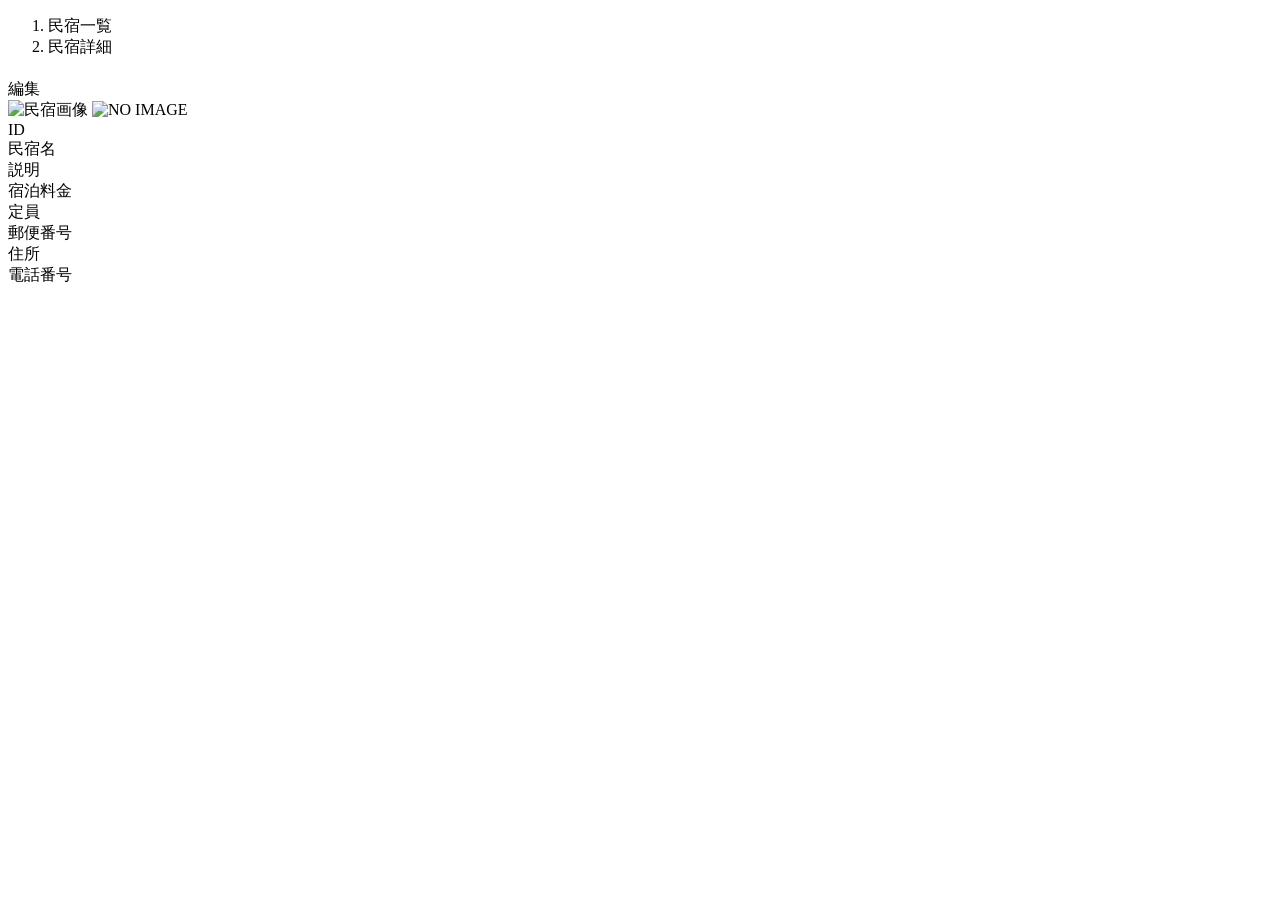
<file: samuraitravel/src/main/resources/templates/admin/houses/show.html>
<!DOCTYPE html>
<html xmlns:th="https://www.thymeleaf.org" xmlns:sec="http://www.thymeleaf.org/extras/spring-security">
   <head>
       <div th:replace="~{fragment :: meta}"></div>

       <div th:replace="~{fragment :: styles}"></div>

       <title>民宿詳細</title>
   </head>
   <body>
       <div class="samuraitravel-wrapper">
           <div th:replace="~{fragment :: header}"></div>

           <main>
               <div class="container pt-4 pb-5 samuraitravel-container">
                   <div class="row justify-content-center">
                       <div class="col-xl-5 col-lg-6 col-md-8">
                           <nav class="mb-4" style="--bs-breadcrumb-divider: '>';" aria-label="breadcrumb">
                               <ol class="breadcrumb mb-0">
                                   <li class="breadcrumb-item"><a th:href="@{/admin/houses}">民宿一覧</a></li>
                                   <li class="breadcrumb-item active" aria-current="page">民宿詳細</li>
                               </ol>
                           </nav>

                           <h1 class="mb-4 text-center" th:text="${house.name}"></h1>

                           <div class="d-flex justify-content-end align-items-end mb-3">
                               <div>
                                   <a th:href="@{/admin/houses/__${house.id}__/edit}">編集</a>
                               </div>
                           </div>

                           <div class="mb-3">
                               <img th:if="${house.imageName}" th:src="@{/storage/__${house.imageName}__}" class="w-100" alt="民宿画像">
                               <img th:unless="${house.imageName}" th:src="@{/images/noImage.png}" class="w-100" alt="NO IMAGE">
                           </div>

                           <div class="container mb-4">
                               <div class="row pb-2 mb-2 border-bottom">
                                   <div class="col-4">
                                       <span class="fw-bold">ID</span>
                                   </div>

                                   <div class="col">
                                       <span th:text="${house.id}"></span>
                                   </div>
                               </div>

                               <div class="row pb-2 mb-2 border-bottom">
                                   <div class="col-4">
                                       <span class="fw-bold">民宿名</span>
                                   </div>

                                   <div class="col">
                                       <span th:text="${house.name}"></span>
                                   </div>
                               </div>

                               <div class="row pb-2 mb-2 border-bottom">
                                   <div class="col-4">
                                       <span class="fw-bold">説明</span>
                                   </div>

                                   <div class="col">
                                       <span class="samuraitravel-pre-wrap" th:text="${house.description}"></span>
                                   </div>
                               </div>

                               <div class="row pb-2 mb-2 border-bottom">
                                   <div class="col-4">
                                       <span class="fw-bold">宿泊料金</span>
                                   </div>

                                   <div class="col">
                                       <span th:text="${#numbers.formatInteger(house.price, 1, 'COMMA') + '円'}"></span>
                                   </div>
                               </div>

                              <div class="row pb-2 mb-2 border-bottom">
                                   <div class="col-4">
                                       <span class="fw-bold">定員</span>
                                   </div>

                                   <div class="col">
                                       <span th:text="${house.capacity + '人'}"></span>
                                   </div>
                               </div>

                               <div class="row pb-2 mb-2 border-bottom">
                                   <div class="col-4">
                                       <span class="fw-bold">郵便番号</span>
                                   </div>

                                   <div class="col">
                                       <span th:text="${house.postalCode}"></span>
                                   </div>
                               </div>

                               <div class="row pb-2 mb-2 border-bottom">
                                   <div class="col-4">
                                       <span class="fw-bold">住所</span>
                                   </div>

                                   <div class="col">
                                       <span th:text="${house.address}"></span>
                                   </div>
                               </div>

                               <div class="row pb-2 mb-2 border-bottom">
                                   <div class="col-4">
                                       <span class="fw-bold">電話番号</span>
                                   </div>

                                   <div class="col">
                                       <span th:text="${house.phoneNumber}"></span>
                                   </div>
                               </div>
                           </div>

                       </div>
                   </div>
               </div>
           </main>

           <div th:replace="~{fragment :: footer}"></div>
       </div>

       <div th:replace="~{fragment :: scripts}"></div>
   </body>
</html>
</file>
